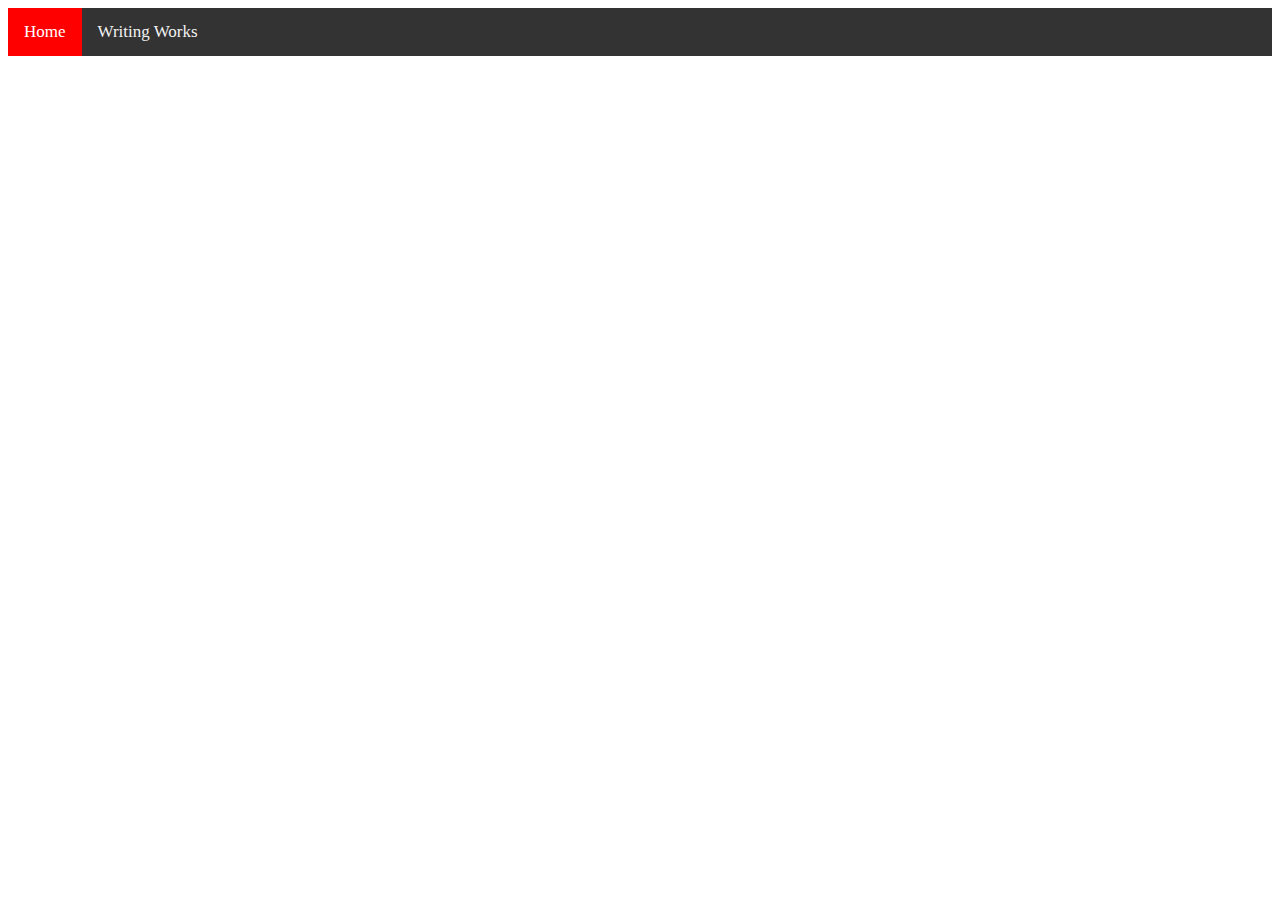
<file: index.html>
<html>
    <head>
    <link rel="stylesheet" type="text/css" href="style.css">
    </head>
    <body> 
  </div> 
    </body>
   <div class="topnav">
  <a class="active" href="index.html">Home</a>
  <a href="page2.html">Writing Works</a>
</div> 
  
</html>
</file>
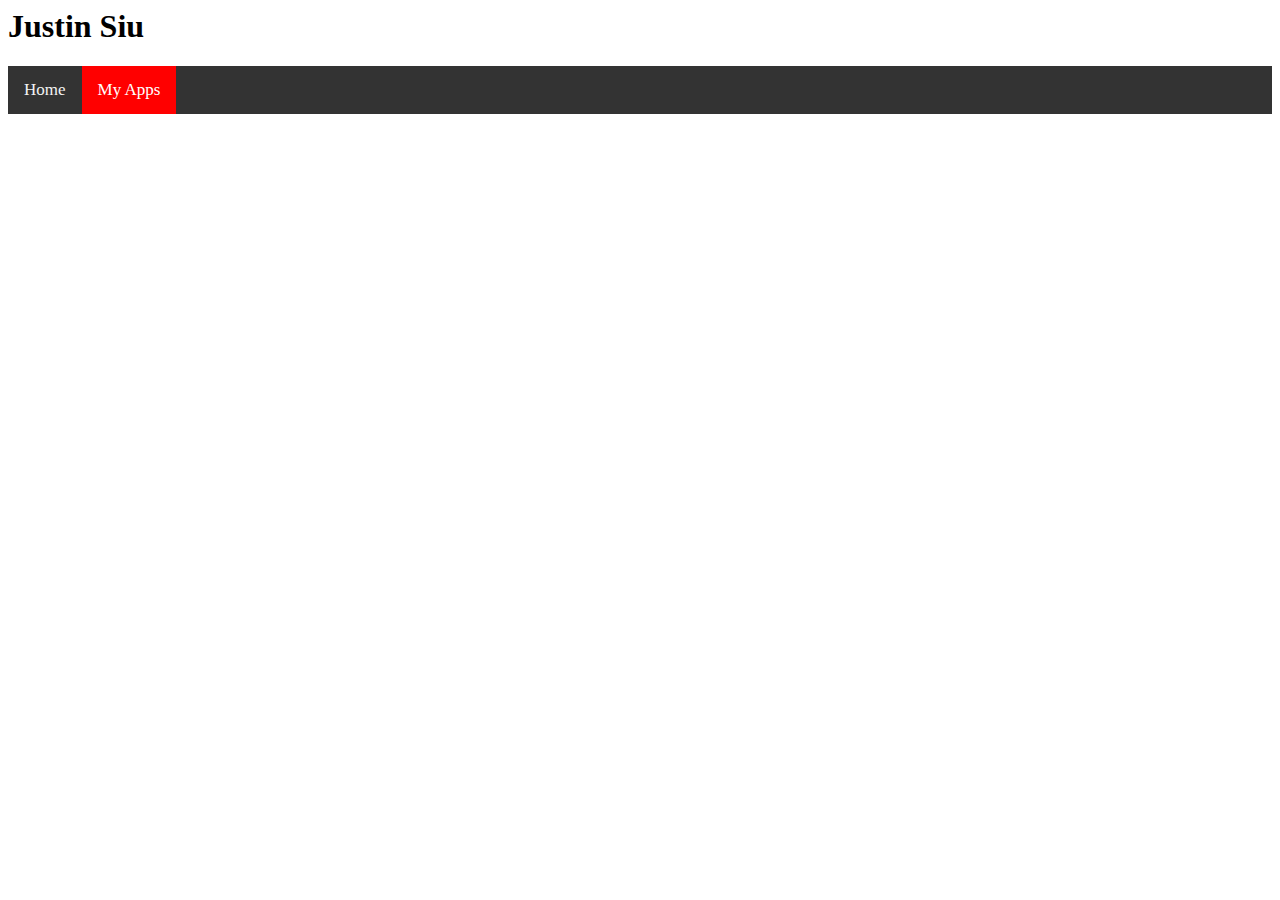
<file: page1.html>
<html>
    <link rel="stylesheet" type="text/css" href="style.css">
  <h1>Justin Siu </h1>
   <div class="topnav">
  <a href="index.html">Home</a>
  <a class = "active" href="myapps.html">My Apps</a>
</div> 
  <iframe width="392" height="620" style="border: 0px;" src="https://studio.code.org/projects/applab/Wtf8RBt6EQJ9fk91Y3SQ3zdzFxeSke05JPA34lCO3Sw/embed"></iframe>
  <iframe width="392" height="620" style="border: 0px;" src="https://studio.code.org/projects/applab/V1iqlRxYKmBrnRmcWZ092KzSzxIWSG7MH1vMFoDTsbY/embed"></iframe>
</html>
</file>
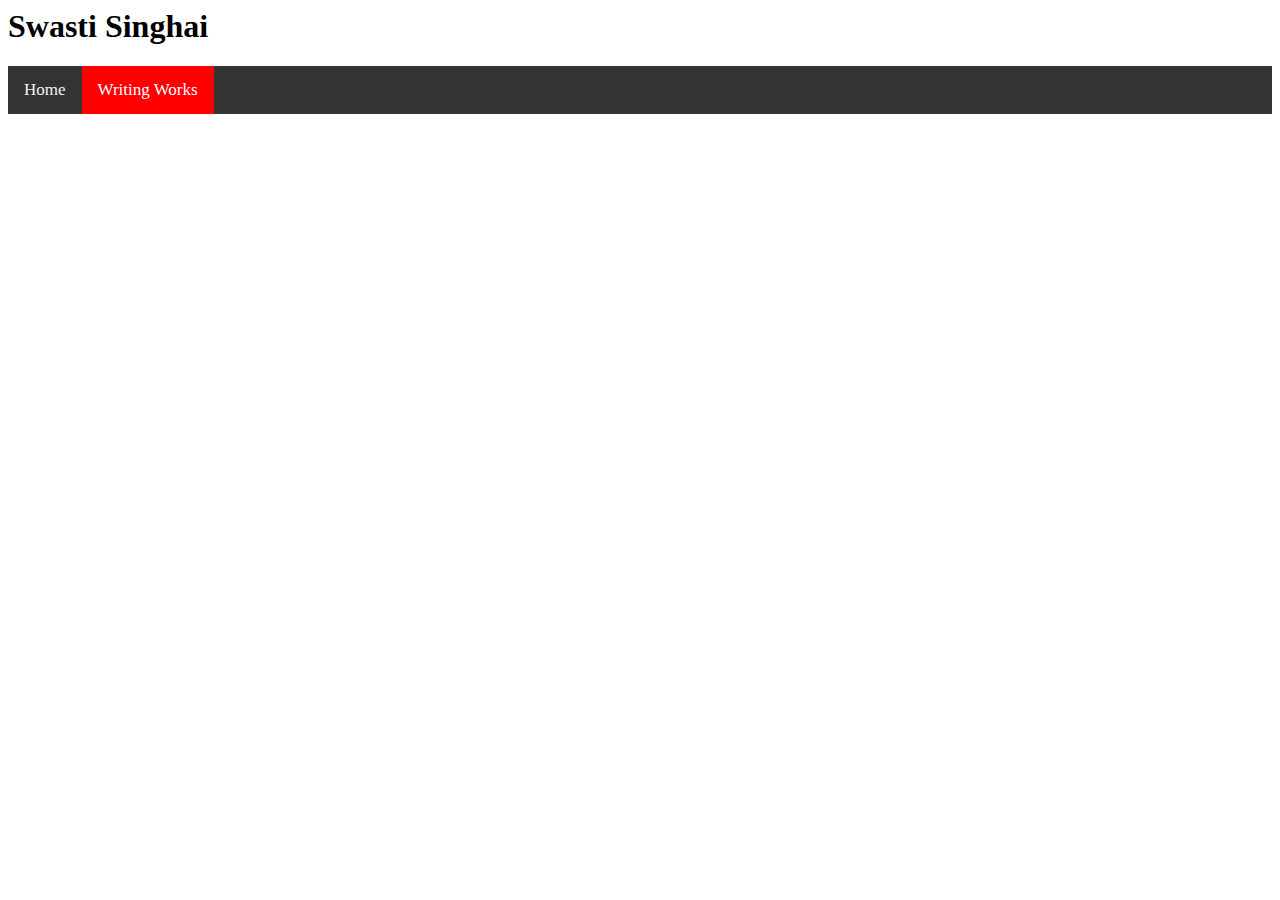
<file: page2.html>
<html>
    <link rel="stylesheet" type="text/css" href="style.css">
  <h1>Swasti Singhai </h1>
   <div class="topnav">
  <a href="index.html">Home</a>
  <a class = "active" href="pages2.html">Writing Works</a>
</div> 
 
</html>
</file>
<file: style.css>
.topnav {
  background-color: #333;
  overflow: hidden;
}

/* Style the links inside the navigation bar */
.topnav a {
  float: left;
  color: #f2f2f2;
  text-align: center;
  padding: 14px 16px;
  text-decoration: none;
  font-size: 17px;
}

/* Change the color of links on hover */
.topnav a:hover {
  background-color: #ddd;
  color: black;
}

/* Add a color to the active/current link */
.topnav a.active {
  background-color: #FF0000;
  color: white;
}
</file>
